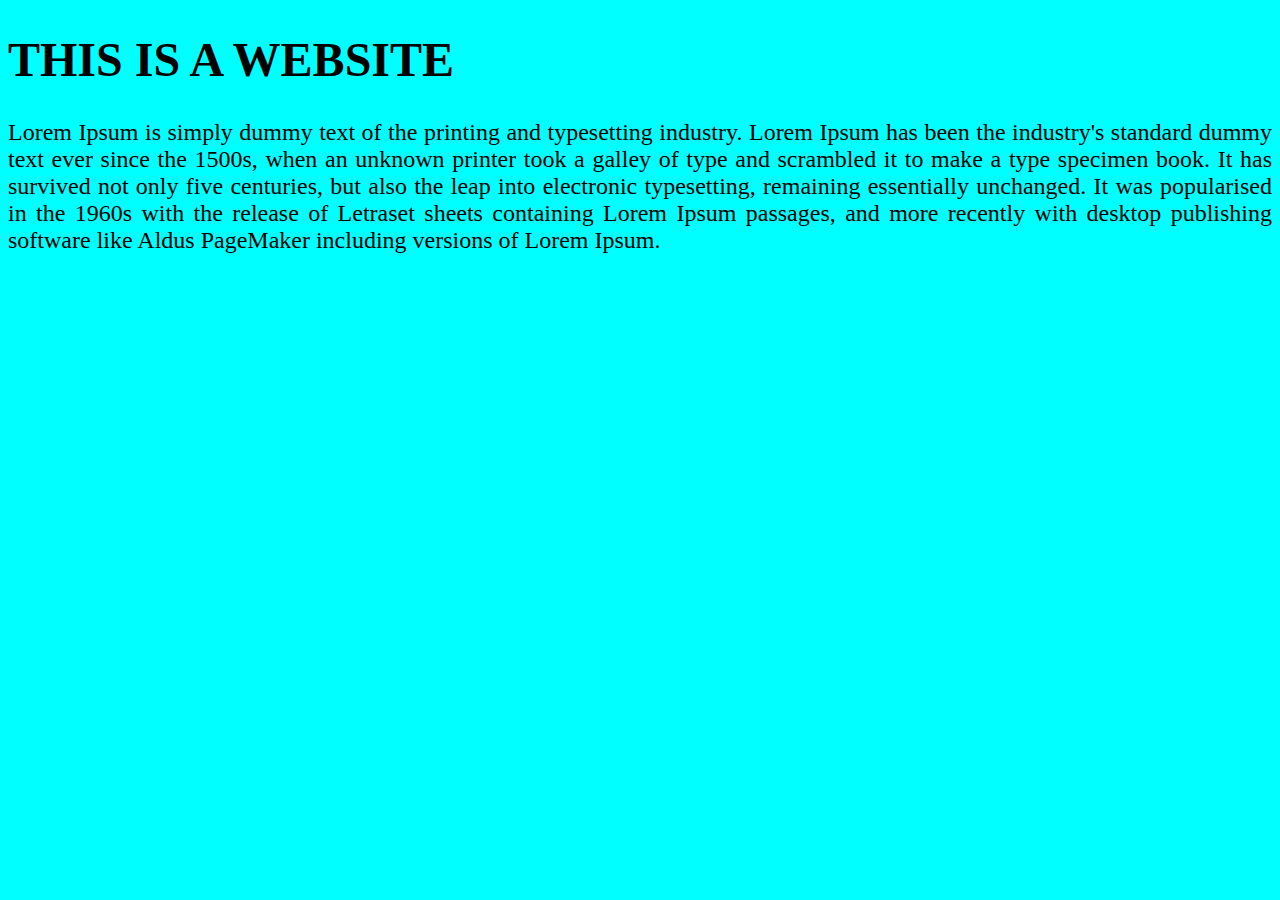
<file: 19July2022/External.html>
<!DOCTYPE html>
<html lang="en">
<head>
    <meta charset="UTF-8">
    <meta http-equiv="X-UA-Compatible" content="IE=edge">
    <meta name="viewport" content="width=device-width, initial-scale=1.0">
    <title>Document</title>
    
    <link rel="stylesheet" href="External.css">

</head>
<body>
    <h1>
        THIS IS A WEBSITE
    </h1>
    <p>
        Lorem Ipsum is simply dummy text of the printing and typesetting industry. 
        Lorem Ipsum has been the industry's standard dummy text ever since the 1500s, when an unknown printer took a galley of type and scrambled it to make a type specimen book. 
        It has survived not only five centuries, but also the leap into electronic typesetting, remaining essentially unchanged. 
        It was popularised in the 1960s with the release of Letraset sheets containing Lorem Ipsum passages, and more recently with desktop publishing software like Aldus PageMaker including versions of Lorem Ipsum.
    </p>

</body>
</html>
</file>
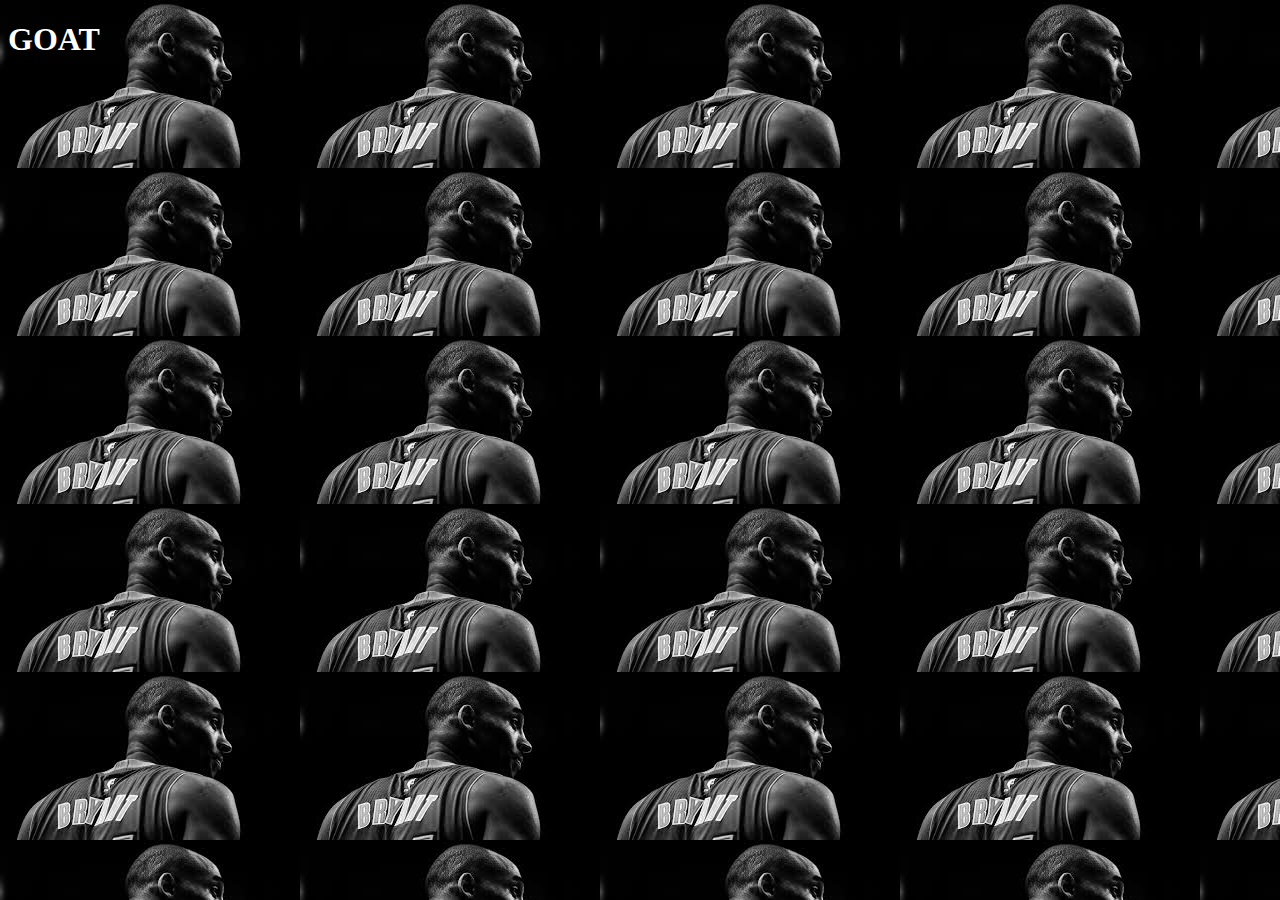
<file: 19July2022/Inline.html>
<!DOCTYPE html>
<html lang="en">
<head>
    <meta charset="UTF-8">
    <meta http-equiv="X-UA-Compatible" content="IE=edge">
    <meta name="viewport" content="width=device-width, initial-scale=1.0">
    <title>Document</title>
</head>
<style>

</style>
<body style="background:url('Kobe.jpg')"> <!--Inline CSS-->
    <h1 style="color:white ;">GOAT</h1>
    
</body>
</html>
</file>
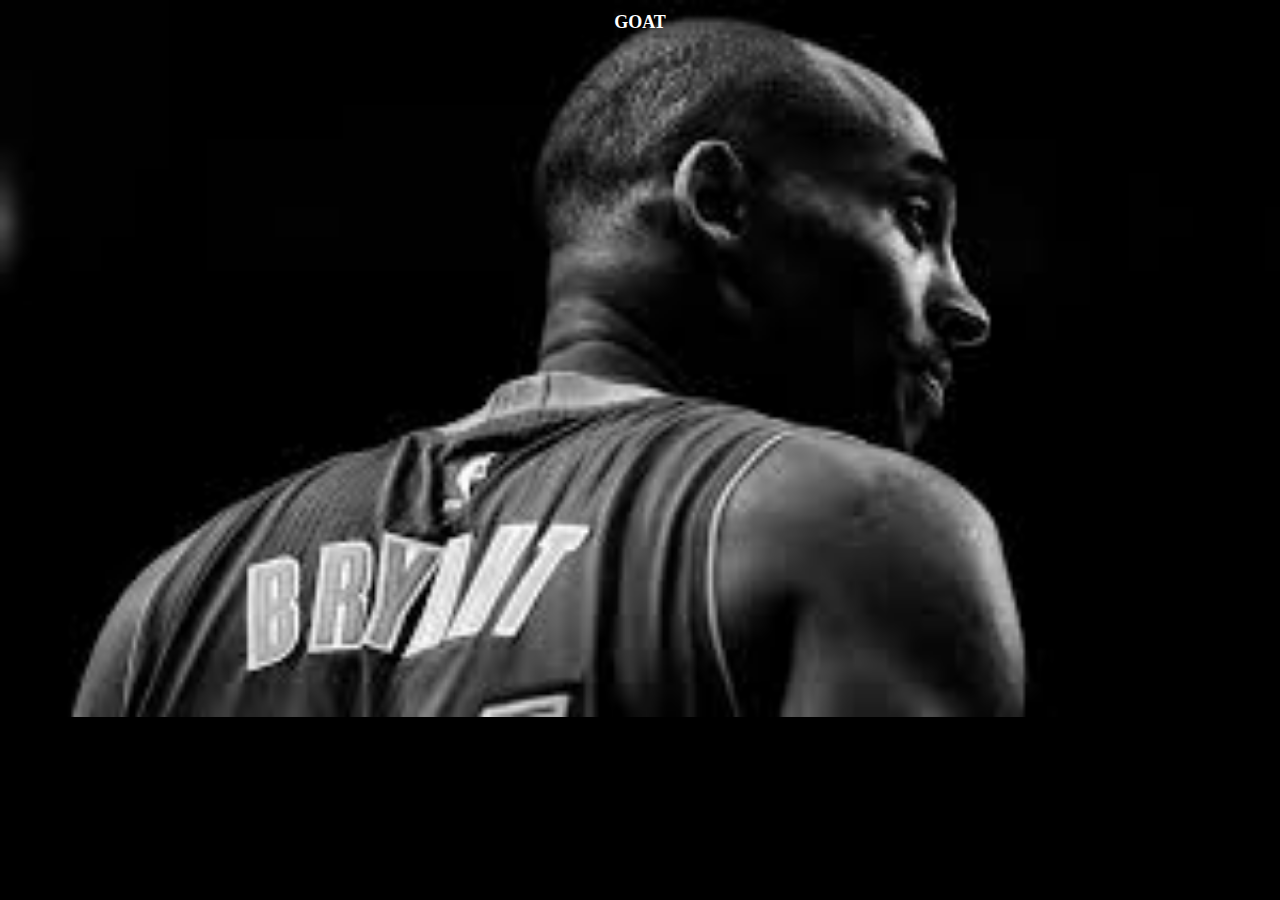
<file: 19July2022/Internal.html>
<!DOCTYPE html>
<html lang="en">
<head>
    <meta charset="UTF-8">
    <meta http-equiv="X-UA-Compatible" content="IE=edge">
    <meta name="viewport" content="width=device-width, initial-scale=1.0">
    <title>Document</title>

    <!--Internal CSS-->
    <style>
        body{
            background: url('Kobe.jpg');
            background-size: 100%;
            background-attachment:scroll;
            background-color: black;
            background-repeat: no-repeat;
            width: auto;
        }

        h1{
            font-size: large;
            text-align: center;
            color:white ;
        }
    </style>






</head>
<style>

</style>
<body>
    <h1>GOAT</h1>   
</body>
</html>
</file>
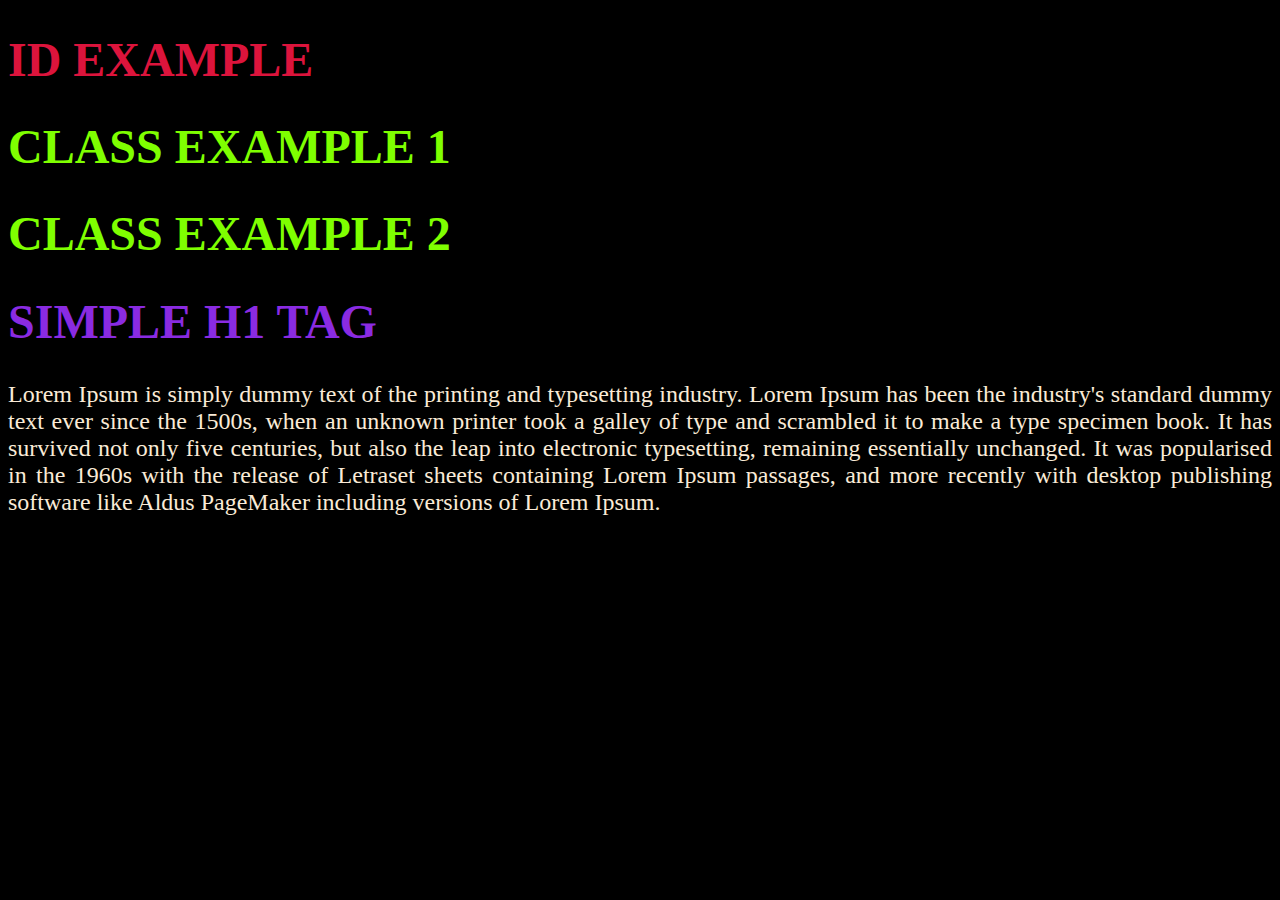
<file: 19July2022/Selectors.html>
<!DOCTYPE html>
<html lang="en">
<head>
    <meta charset="UTF-8">
    <meta http-equiv="X-UA-Compatible" content="IE=edge">
    <meta name="viewport" content="width=device-width, initial-scale=1.0">
    <title>Document</title>
    
    <link rel="stylesheet" href="Selectors.css">

</head>
<body>
    <h1 id="myTitle">ID EXAMPLE</h1>
    <h1 class="h1Element">CLASS EXAMPLE 1</h1>
    <h1 class="h1Element">CLASS EXAMPLE 2</h1>
    <h1>SIMPLE H1 TAG</h1>
    <p>
        Lorem Ipsum is simply dummy text of the printing and typesetting industry. 
        Lorem Ipsum has been the industry's standard dummy text ever since the 1500s, when an unknown printer took a galley of type and scrambled it to make a type specimen book. 
        It has survived not only five centuries, but also the leap into electronic typesetting, remaining essentially unchanged. 
        It was popularised in the 1960s with the release of Letraset sheets containing Lorem Ipsum passages, and more recently with desktop publishing software like Aldus PageMaker including versions of Lorem Ipsum.
    </p>

</body>
</html>
</file>
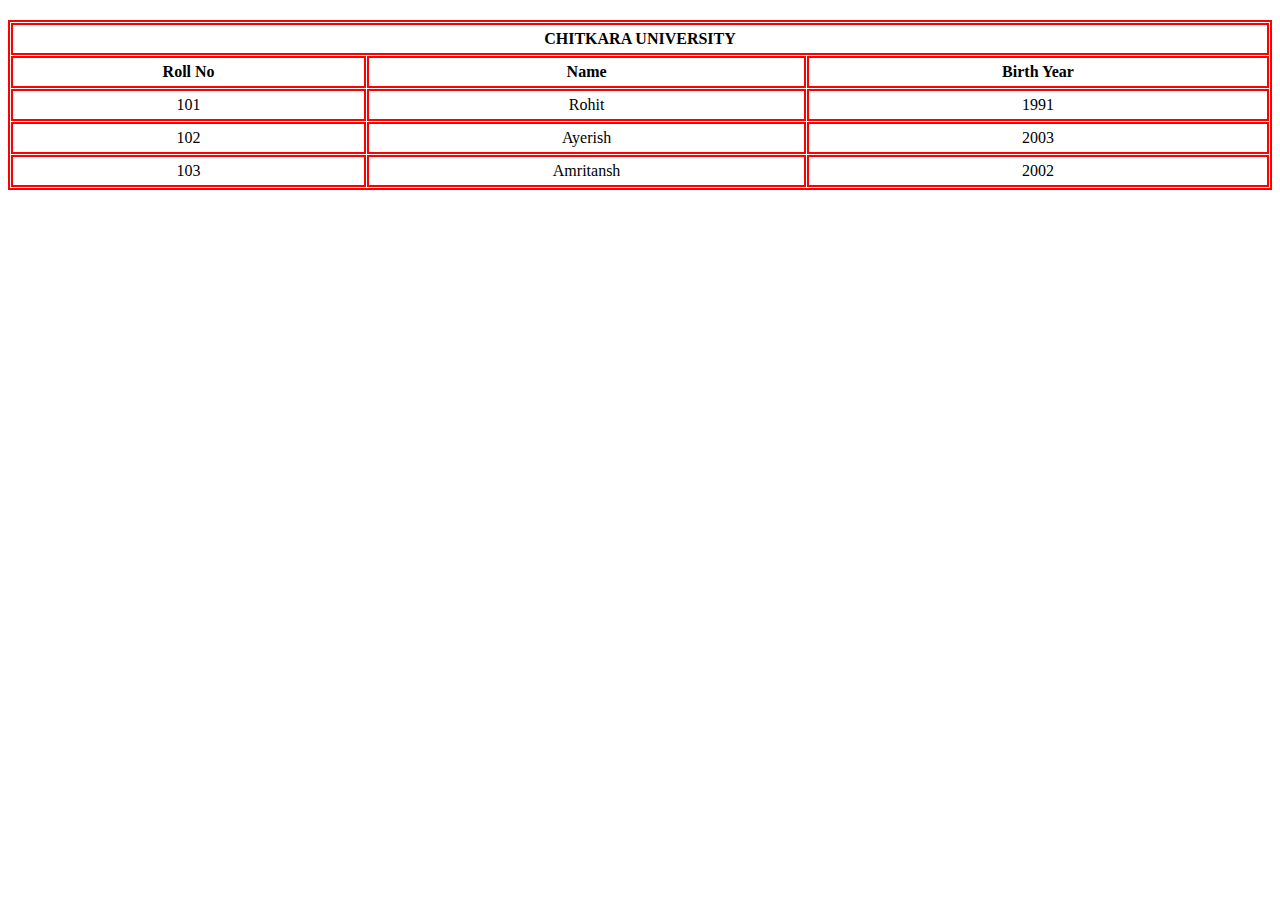
<file: 28July2022/Tables.html>
<!DOCTYPE html>
<html lang="en">
<head>
    <meta charset="UTF-8">
    <meta http-equiv="X-UA-Compatible" content="IE=edge">
    <meta name="viewport" content="width=device-width, initial-scale=1.0">
    <title>Document</title>
    <link rel="stylesheet" href="index.css">
</head>
<body>
    <table border="1", cellspacing="1", cellpadding="5">
        <th colspan="3">CHITKARA UNIVERSITY</th>
        <tr>
            <th>Roll No</th>
            <th>Name</th>
            <th>Birth Year</th>
        </tr>
        <tr>
            <td>101</td>
            <td>Rohit</td>
            <td>1991</td>
        </tr>
        <tr><td>102</td>
            <td>Ayerish</td>
            <td>2003</td>
        </tr>
        <tr><td>103</td>
            <td>Amritansh</td>
            <td>2002</td>
        </tr>
    </table>
</body>
</html>
</file>
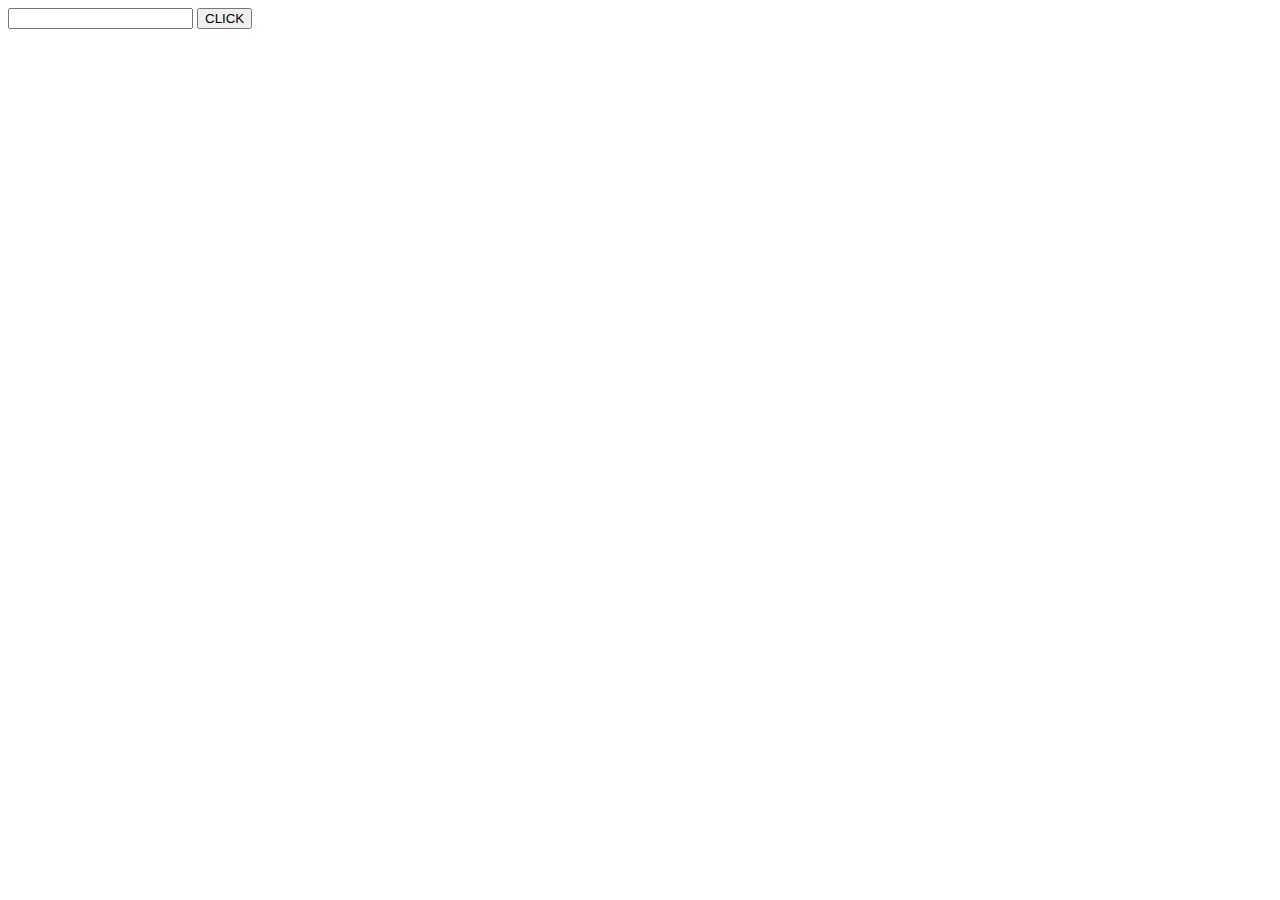
<file: 2August2022/EvenOdd.html>
<!DOCTYPE html>
<html lang="en">
<head>
    <meta charset="UTF-8">
    <meta http-equiv="X-UA-Compatible" content="IE=edge">
    <meta name="viewport" content="width=device-width, initial-scale=1.0">
    <title>2-August-2022</title>
    <script>
        function fnClick(){
            let n1 = document.getElementById("n1").value;
            if(n1%2==0){
                document.getElementById("p1").innerHTML = "Even Number";
                
            }
            else{
                document.getElementById("p1").innerHTML = "Odd Number"
            }
        }
    </script>
</head>
<body>
    <input type="text" name="n1" id="n1"/>
    <button onclick="fnClick()">CLICK</button>
    <p id="p1"></p>
     
</body>
</html>
</file>
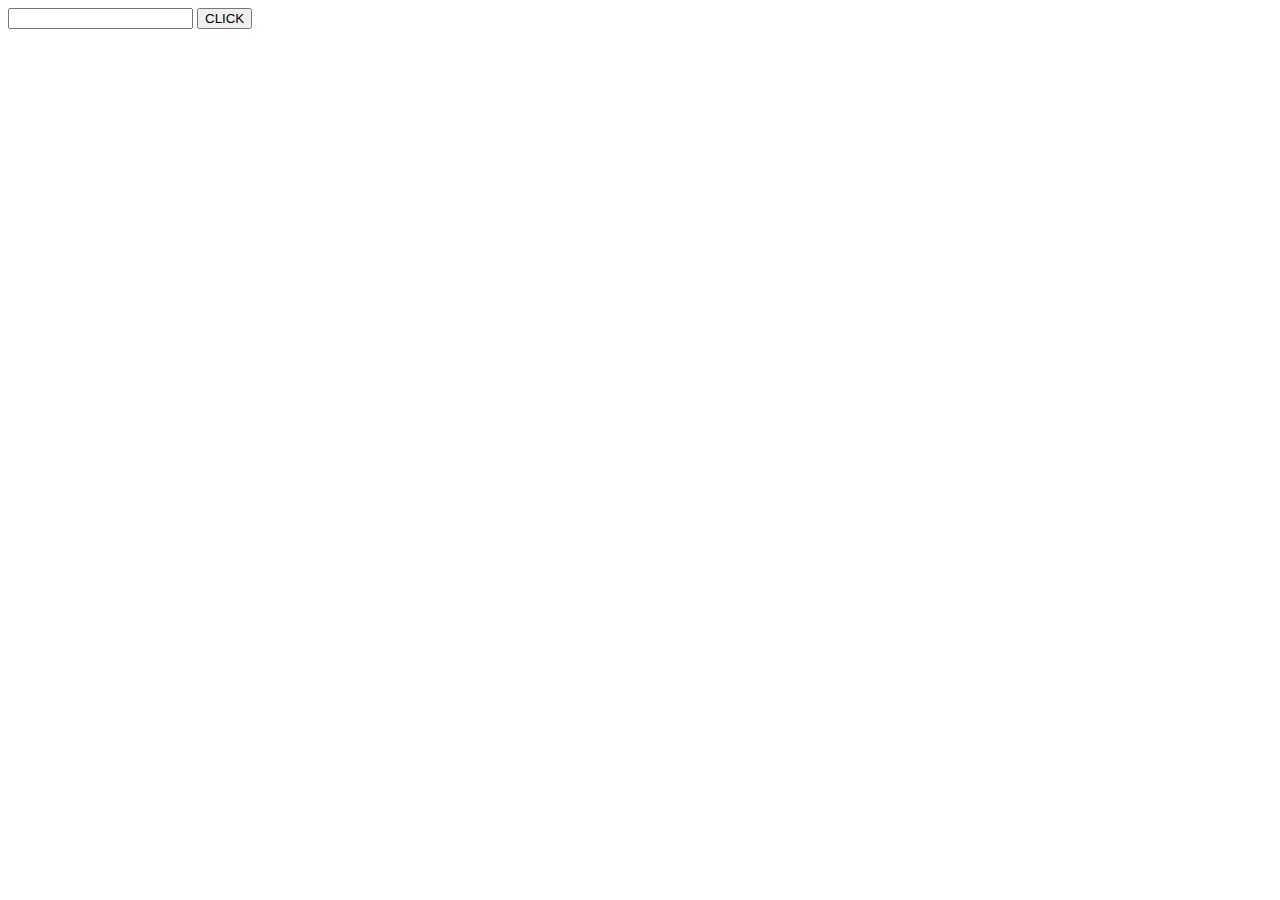
<file: 2August2022/IsPrime.html>
<!DOCTYPE html>
<html lang="en">
<head>
    <meta charset="UTF-8">
    <meta http-equiv="X-UA-Compatible" content="IE=edge">
    <meta name="viewport" content="width=device-width, initial-scale=1.0">
    <title>2-August-2022</title>
    <script>
        function fnClick(){
            var n1 = document.getElementById("n1").value;
            var flag = true;

            for(var i= 2; i <= n1/2 ;i++){
                if(n1%i==0){
                    flag = false;
                    break;
                }
            }
            if (flag == true){
                document.getElementById("p1").innerHTML = "Prime";
            }
            else{
                document.getElementById("p1").innerHTML = "Not Prime";
            }
        }
    </script>
</head>
<body>
    <input type="text" name="n1" id="n1"/>
    <button onclick="fnClick()">CLICK</button>
    <p id="p1"></p>
     
</body>
</html>
</file>
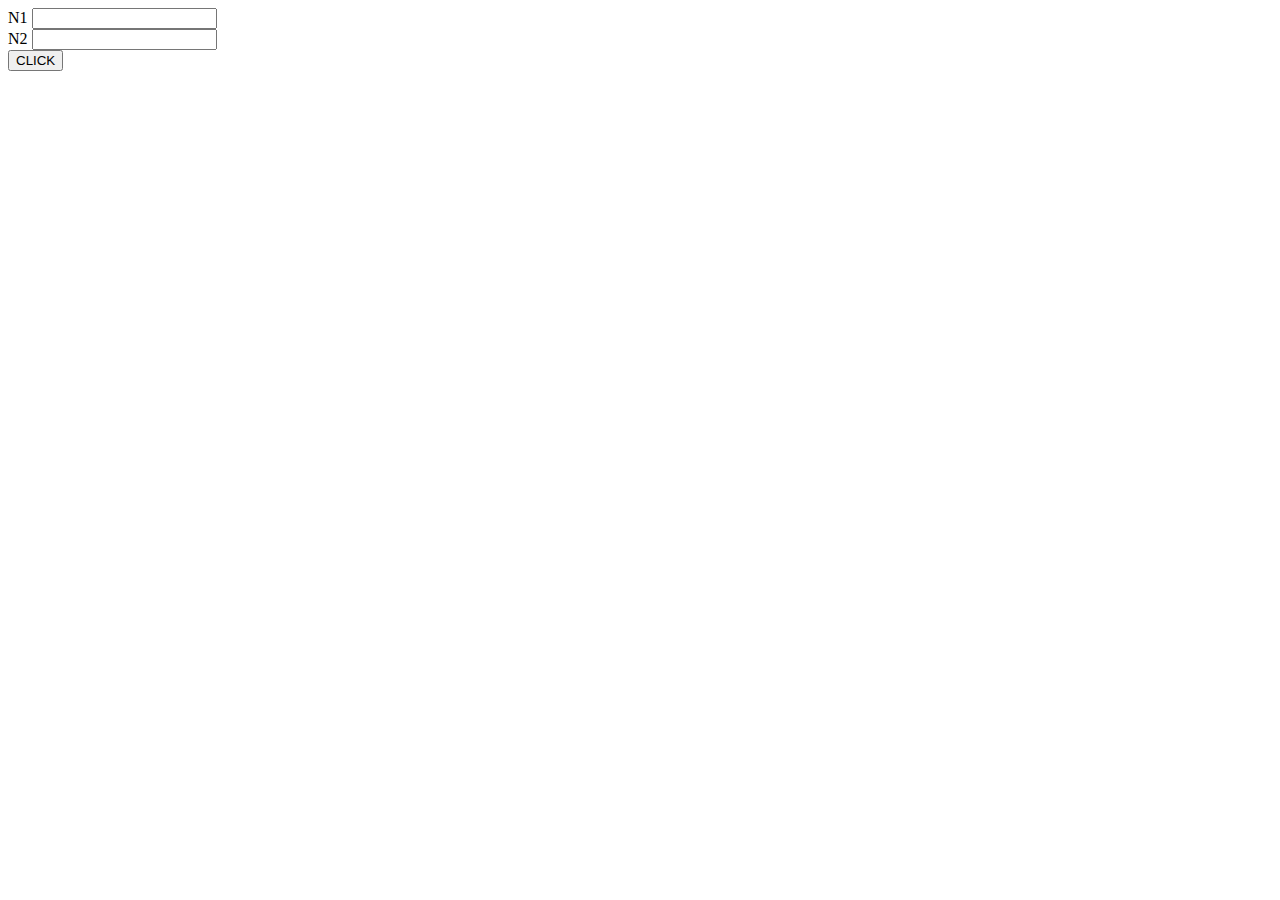
<file: 2August2022/textbox.html>
<!DOCTYPE html>
<html lang="en">
<head>
    <meta charset="UTF-8">
    <meta http-equiv="X-UA-Compatible" content="IE=edge">
    <meta name="viewport" content="width=device-width, initial-scale=1.0">
    <title>2-August-2022</title>
    <script>
        function fnClick(){
            
            var n1 = document.getElementById("n1").value;
            var n2 = document.getElementById("n2").value;
            if(!isNaN(n1) && !isNaN(n2)){
                n1 = Number(n1);
                n2 = Number(n2);
                document.getElementById("p1").innerHTML = (n1 + n2);
            }
            else{
                document.getElementById("p1").innerHTML = "<span style = 'color:red'> Please enter numeric value.</span>";
            }
            
        }
    </script>
</head>
<body>
    N1 <input type="text" name="n1" id="n1"/><br/>
    N2 <input type="text" name="n2" id="n2"/><br/>
    <button onclick="fnClick()">CLICK</button>
    <p id="p1"></p>
     
</body>
</html>
</file>
<file: 19July2022/External.css>
body{
    background-color: aqua;
    font-size: 1.5em;
    text-align: justify;
}
</file>
<file: 19July2022/Selectors.css>
body{
    background-color: black;
    font-size: 1.5em;
    text-align: justify;
}

#myTitle{
    color: crimson;
}
h1{
    color: blueviolet;
}

.h1Element{
    color: chartreuse;
}

p{
    color: antiquewhite;
}
</file>
<file: 28July2022/index.css>
table, td, th{
    border: 2px solid red;
    text-align: center;
}

table{
    margin-top: 20px;
    width: 100%;
}
</file>
